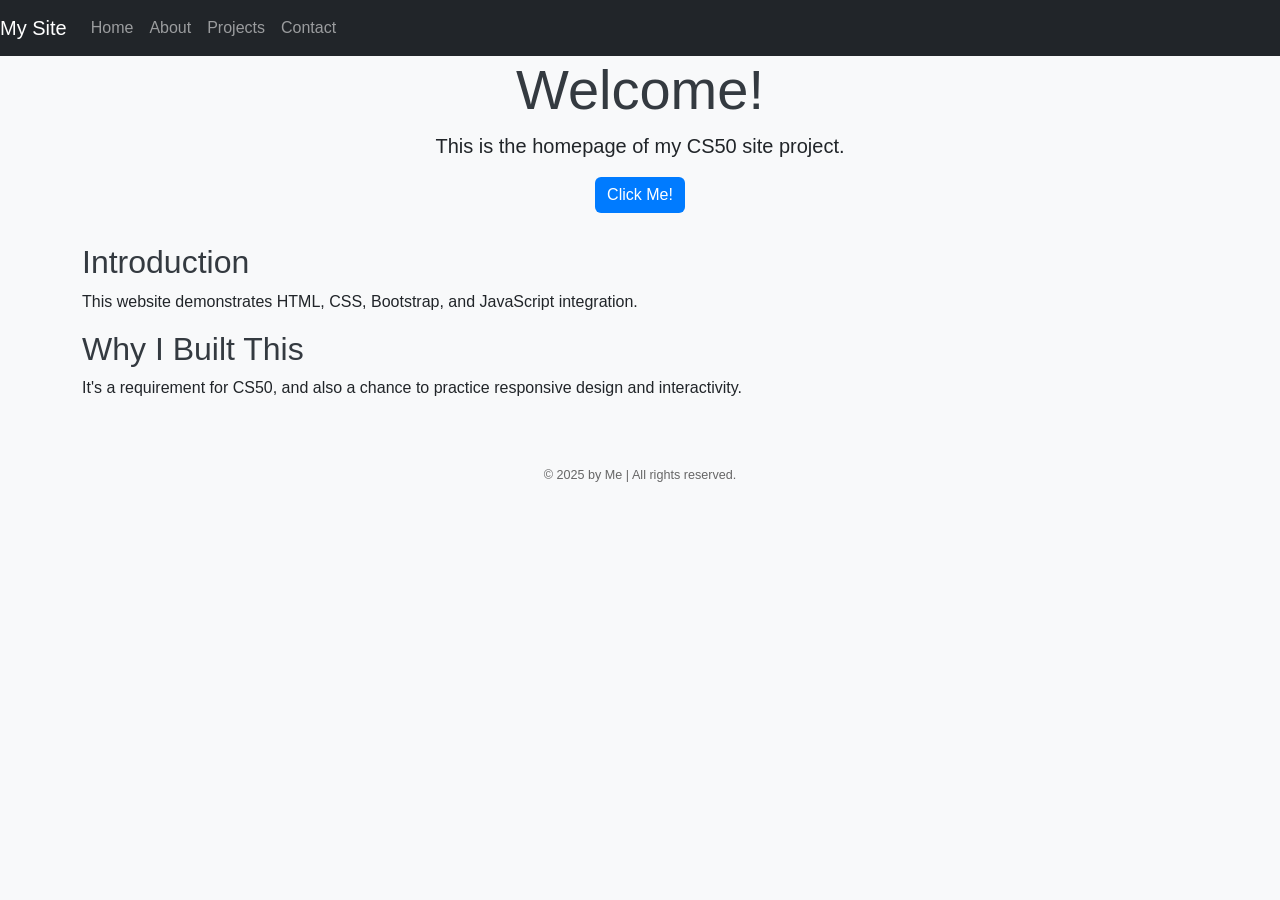
<file: week-8/homepage/index.html>
<!DOCTYPE html>

<html lang="en">
    <head>
        <meta charset="UTF-8">
        <meta name="viewport" content="width=device-width, initial-scale=1.0">
        <link href="https://cdn.jsdelivr.net/npm/bootstrap@5.3.3/dist/css/bootstrap.min.css" rel="stylesheet" integrity="sha384-QWTKZyjpPEjISv5WaRU9OFeRpok6YctnYmDr5pNlyT2bRjXh0JMhjY6hW+ALEwIH" crossorigin="anonymous">
        <script src="https://cdn.jsdelivr.net/npm/bootstrap@5.3.3/dist/js/bootstrap.bundle.min.js" integrity="sha384-YvpcrYf0tY3lHB60NNkmXc5s9fDVZLESaAA55NDzOxhy9GkcIdslK1eN7N6jIeHz" crossorigin="anonymous"></script>
        <link href="styles.css" rel="stylesheet">
        <title>My Webpage</title>
    </head>
    <body>
        <nav class="navbar navbar-expand-lg navbar-dark bg-dark">
            <a class="navbar-brand" href="index.html">My Site</a>
            <button class="navbar-toggler" type="button" data-toggle="collapse" data-target="#navbarNav" aria-controls="navbarNav" aria-expanded="false" aria-label="Toggle navigation">
                <span class="navbar-toggler-icon"></span>
            </button>
            <div class="collapse navbar-collapse" id="navbarNav">
                <ul class="navbar-nav ml-auto">
                    <li class="nav-item"><a class="nav-link" href="index.html">Home</a></li>
                    <li class="nav-item"><a class="nav-link" href="about.html">About</a></li>
                    <li class="nav-item"><a class="nav-link" href="projects.html">Projects</a></li>
                    <li class="nav-item"><a class="nav-link" href="contacts.html">Contact</a></li>
                </ul>
            </div>
        </nav>
        <header class="jumbotron text-center">
            <h1 class="display-4">Welcome!</h1>
            <p class="lead">This is the homepage of my CS50 site project.</p>
            <button class="btn btn-primary" onclick="showWelcome()">Click Me!</button>
        </header>
        <main class="container">
            <section>
                <h2>Introduction</h2>
                <p>This website demonstrates HTML, CSS, Bootstrap, and JavaScript integration.</p>
            </section>
            <section>
                <h2>Why I Built This</h2>
                <p>It's a requirement for CS50, and also a chance to practice responsive design and interactivity.</p>
            </section>
        </main>
        <footer class="text-center mt-5 p-3 bg-light">
            <small>&copy; 2025 by Me | All rights reserved.</small>
        </footer>
        <script>
            function showWelcome() {
                alert("Welcome to my homepage! Thanks for visiting.");
            }
        </script>
    </body>
    </html>
</file>
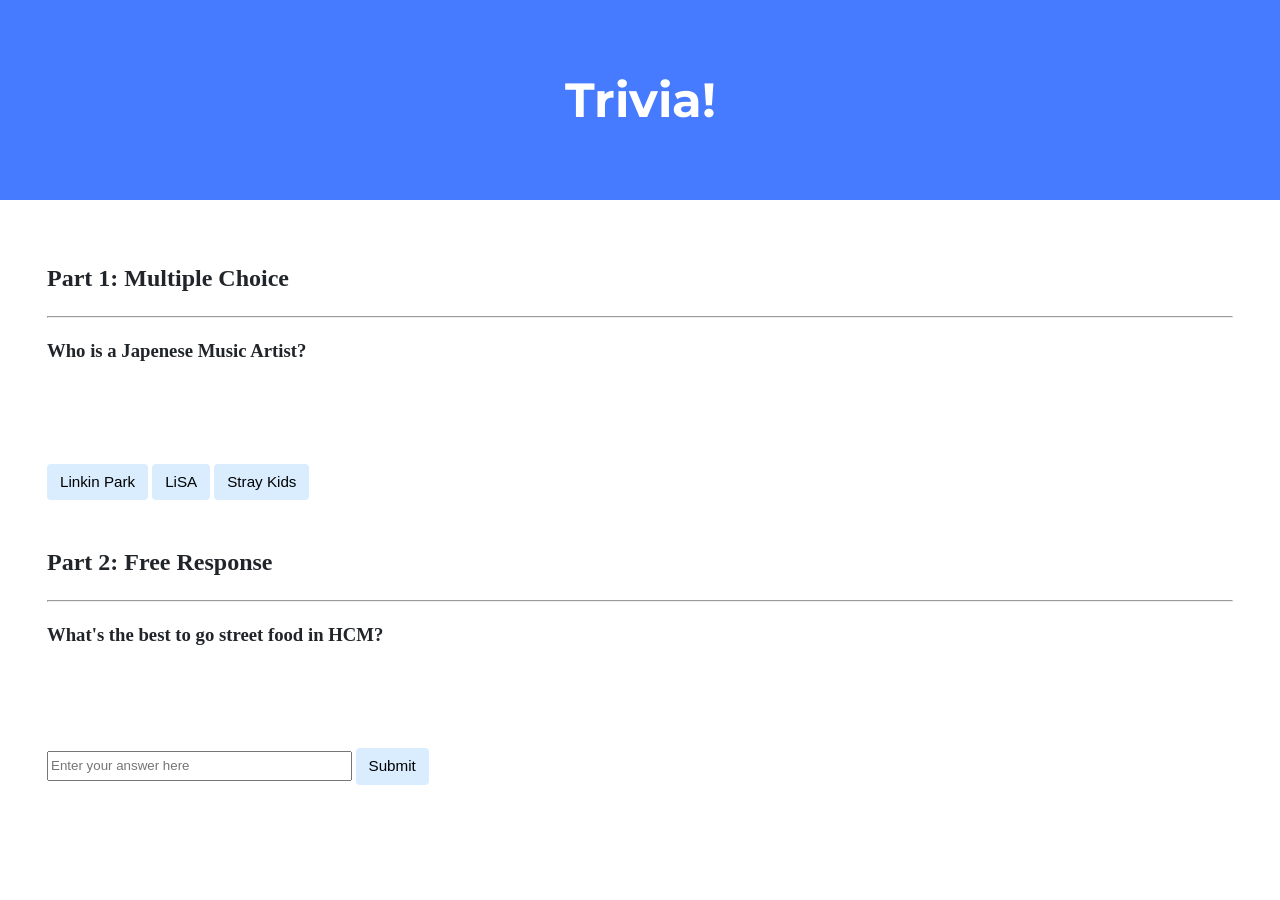
<file: week-8/trivia/index.html>
<!DOCTYPE html>

<html lang="en">
    <head>
        <link href="https://fonts.googleapis.com/css2?family=Montserrat:wght@500&display=swap" rel="stylesheet">
        <link href="styles.css" rel="stylesheet">
        <title>Trivia!</title>
        <script>
            // TODO: Add code to check answers to questions
            function correctAnswer() {
                const LiSAButton = document.getElementById("LiSAButton");
                LiSAButton.style.backgroundColor = "green";
                const ArtistCorrect = document.getElementById("ArtistCorrect");
                ArtistCorrect.style.visibility = "visible";
            }

            function wrongAnswer(id) {
                const button = document.getElementById(id);
                button.style.backgroundColor = "red";
                const ArtistWrong = document.getElementById("ArtistWrong");
                ArtistWrong.style.visibility = "visible";
            }

            function takeInput(){
                const StreetFoodInput = document.getElementById("StreetFoodInput").value;
                const StreetFoodButton = document.getElementById("StreetFoodButton");
                if (StreetFoodInput.toLowerCase() == "banh mi") {
                    StreetFoodButton.style.backgroundColor = "green";
                    const StreetFoodCorrect = document.getElementById("StreetFoodCorrect");
                    StreetFoodCorrect.style.visibility = "visible";
                } else {
                    StreetFoodButton.style.backgroundColor = "red";
                    const StreetFoodWrong = document.getElementById("StreetFoodWrong");
                    StreetFoodWrong.style.visibility = "visible";
                }
            }
        </script>
    </head>
    <body>
        <div class="header">
            <h1>Trivia!</h1>
        </div>

        <div class="container">
            <div class="section">
                <h2>Part 1: Multiple Choice </h2>
                <hr>
                <!-- TODO: Add multiple choice question here -->
                 <h3>Who is a Japenese Music Artist?</h3>
                 <p id = "ArtistWrong" style = "visibility: hidden;">Incorrect!</p>
                 <p id = "ArtistCorrect" style = "visibility: hidden;">Correct!</p>
                    <button type = "button" id = "linkinParkButton" onclick = "wrongAnswer('linkinParkButton')">Linkin Park</button>
                    <button type = "button" id = "LiSAButton" onclick = "correctAnswer()">LiSA</button>
                    <button type = "button" id = "strayKidsButton" onclick = "wrongAnswer('strayKidsButton')">Stray Kids</button>
            </div>

            <div class="section">
                <h2>Part 2: Free Response</h2>
                <hr>
                <!-- TODO: Add free response question here -->
                 <h3>What's the best to go street food in HCM?</h3>
                    <p id = "StreetFoodWrong" style = "visibility: hidden;">Incorrect!</p>
                    <p id = "StreetFoodCorrect" style = "visibility: hidden;">Correct!</p>

                    <input type = "text" placeholder="Enter your answer here" id = "StreetFoodInput">
                    <button type = "button" id = "StreetFoodButton" onclick = "takeInput()">Submit</button>
            </div>
        </div>
    </body>
</html>
</file>
<file: week-8/homepage/styles.css>
body {
    font-family: 'Segoe UI', Tahoma, Geneva, Verdana, sans-serif;
    background-color: #f8f9fa;
    margin: 0;
}

h1, h2 {
    color: #343a40;
}

.btn-primary {
    background-color: #007bff;
    border: none;
}

footer {
    font-size: 0.9em;
    color: #666;
}

.container {
    margin-top: 30px;
}
</file>
<file: week-8/trivia/styles.css>
body {
    background-color: #fff;
    color: #212529;
    font-size: 1rem;
    font-weight: 400;
    line-height: 1.5;
    margin: 0;
    text-align: left;
}

.container {
    margin-left: auto;
    margin-right: auto;
    padding-left: 15px;
    padding-right: 15px;
}

.header {
    background-color: #477bff;
    color: #fff;
    margin-bottom: 2rem;
    padding: 2rem 1rem;
    text-align: center;
}

.section {
    padding: 0.5rem 2rem 1rem 2rem;
}

.section:hover {
    background-color: #f5f5f5;
    transition: color 2s ease-in-out, background-color 0.15s ease-in-out;
}

h1 {
    font-family: 'Montserrat', sans-serif;
    font-size: 48px;
}

button, input[type="submit"] {
    background-color: #d9edff;
    border: 1px solid transparent;
    border-radius: 0.25rem;
    font-size: 0.95rem;
    font-weight: 400;
    line-height: 1.5;
    padding: 0.375rem 0.75rem;
    text-align: center;
    transition: color 0.15s ease-in-out, background-color 0.15s ease-in-out, border-color 0.15s ease-in-out, box-shadow 0.15s ease-in-out;
    vertical-align: middle;
}


input[type="text"] {
    line-height: 1.8;
    width: 25%;
}

input[type="text"]:hover {
    background-color: #f5f5f5;
    transition: color 2s ease-in-out, background-color 0.15s ease-in-out;
}
</file>
